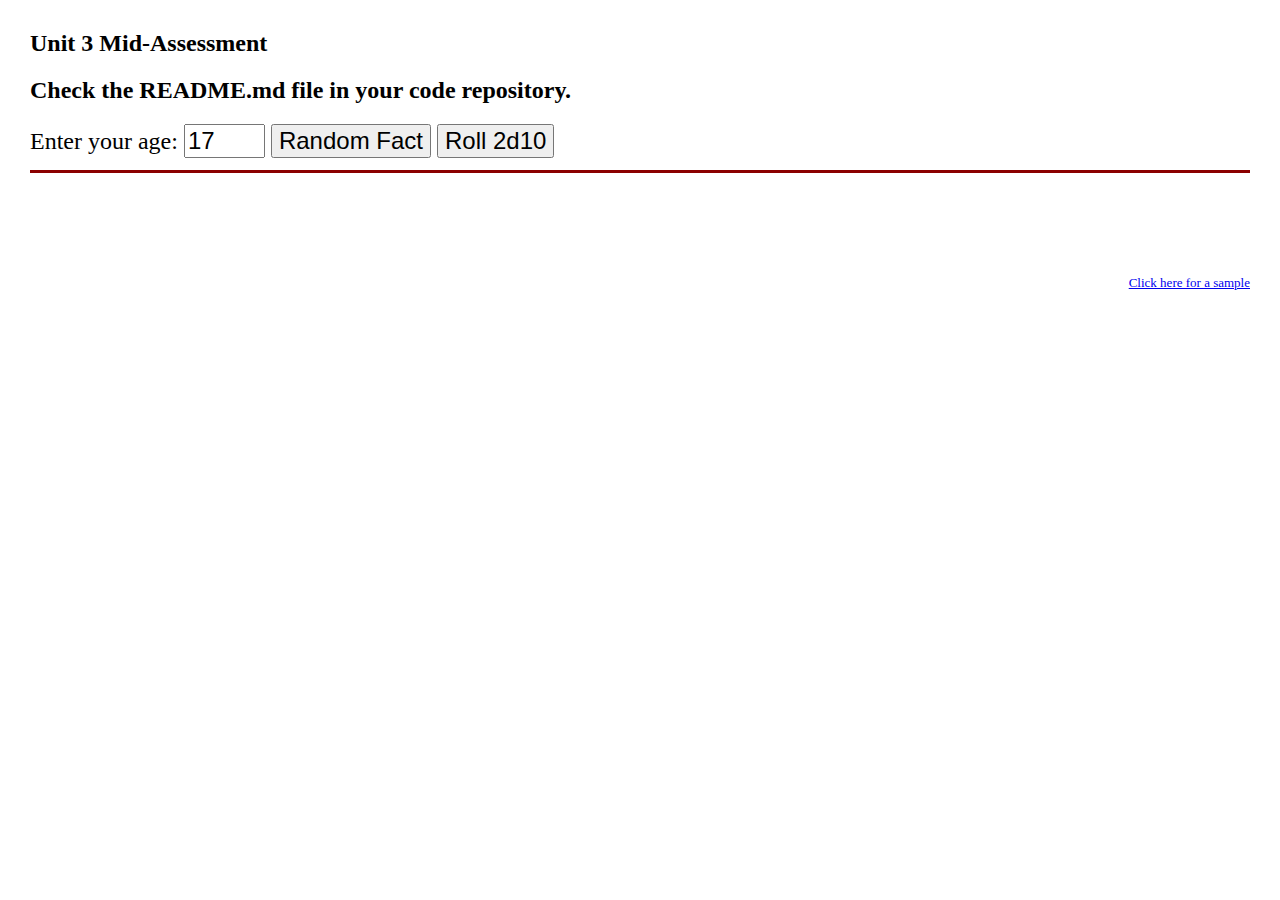
<file: index.html>
<!-- index.html -->
<!DOCTYPE html>

<html>
    <head>
        <title>Assessment - Conditionals</title>
        <link rel="icon" href="./images/favicon.png" sizes="any" type="image/png">
        <link rel="stylesheet" href="./style.css">
        <script src="./main.js" defer></script>
    </head>

    <body>
        <h1>
           Unit 3 Mid-Assessment
        </h1>

        <h2>
            Check the README.md file in your code repository.
        </h2>

        <label for="age">Enter your age: </label>
        <input type="number" name="age" id="age" value="17" min="0" max="99" />
        <button id="fact">Random Fact</button>
                
        <button id="roll">Roll 2d10</button>
        
        <hr>
        
        <div id="output"></div>

        <br><br><br>
        
        <div class="right">
            <a href="sample.html">Click here for a sample</a>
        </div>

    </body>
</html>
</file>
<file: style.css>
/*
  style.css 
  Feel free to change this CSS for your own purposes
*/

/* Using font-size: larger to make things pop. Feel free to change. */
body {
    margin: 30px;
}

hr {
  border:none;
  height:3px;
  background-color:darkred;
}

*{
  font-size:x-large;
}

.right {
  text-align: end;
}

a {
  font-size: small;
}
</file>
